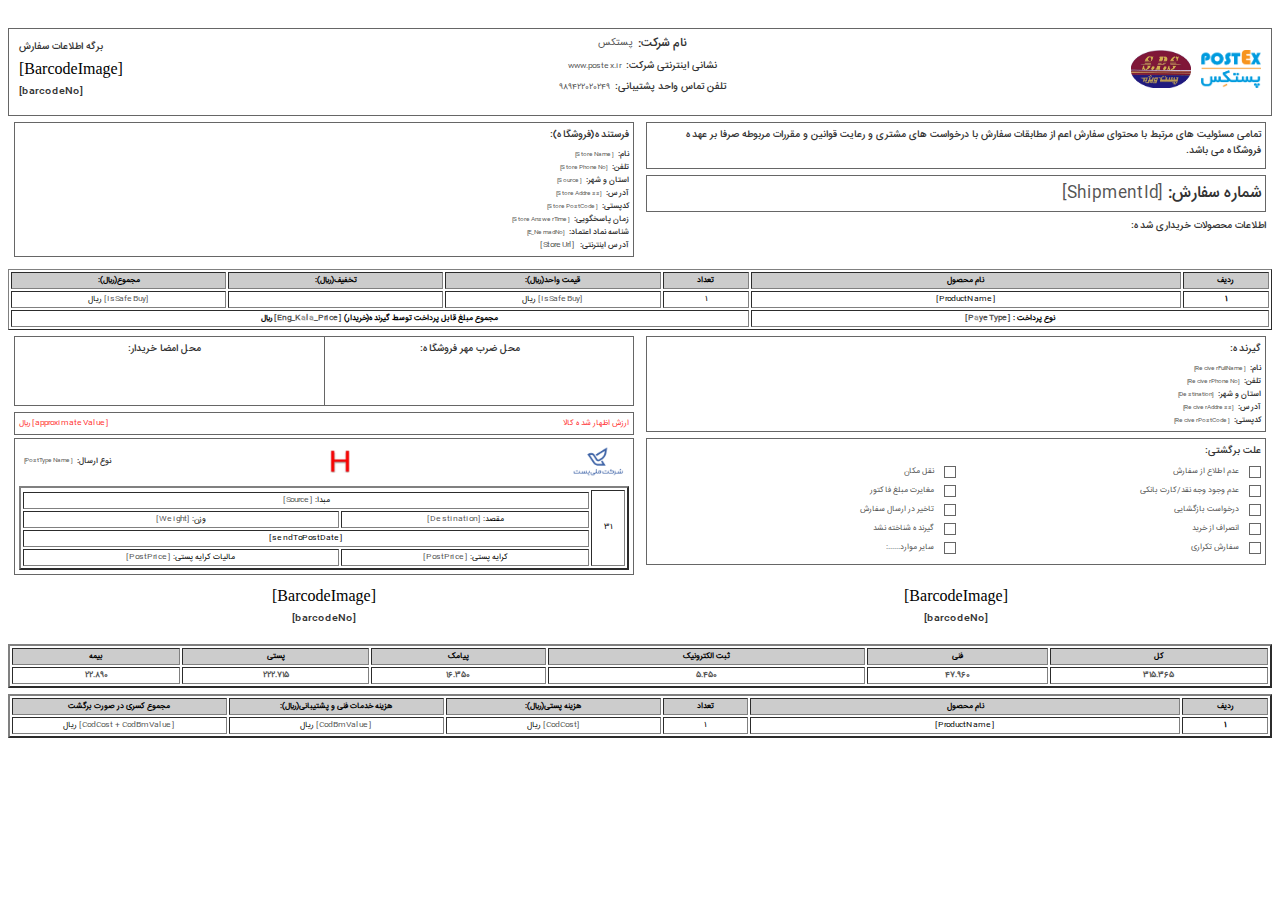
<file: src/Postex.Receipt/Postex.Receipt.Api/Assets/factor-post/index.html>
<!doctype html>
<html lang="fa" dir="rtl">
<head>
	<meta charset="utf-8">
	<meta name="viewport" content="width=device-width, initial-scale=1">
	<title>پست</title>
	
	<style type="text/css">
		/*----- global -----*/
		::-moz-selection{ /* Code for Firefox */
			color: #ffffff;
			background: #F7941D;
		}

		::selection{
			color: #ffffff;
			background: #F7941D;
		}

		/* width */
		::-webkit-scrollbar{
			width: 8px;
			height: 5px;
		}

		/* Track */
		::-webkit-scrollbar-track{
			border-radius: 10px;
		}

		/* Handle */
		::-webkit-scrollbar-thumb{
			background: #F7941D;
			border-radius: 10px;
		}

		@font-face{
			font-family: "I_sans_num";
			src: url("./fonts/IRANSansNum.ttf") format("truetype");
		}

		@font-face{
			font-family: "I_sans_medium";
			src: url("./fonts/IranSans/medium/IRANSans.ttf") format("truetype"),
			url("./fonts/IranSans/medium/IRANSans.woff") format("woff"),
			url("./fonts/IranSans/medium/IRANSans.woff2") format("woff2");
		}

		@font-face{
			font-family: "I_sans_regular";
			src: url("./fonts/IranSans/regular/IRANSans.ttf") format("truetype"), url("./fonts/IranSans/regular/IRANSans.eot") format("eot"),
			url("./fonts/IranSans/regular/IRANSans.woff") format("woff"),
			url("./fonts/IranSans/regular/IRANSans.woff2") format("woff2");
		}

		@font-face{
			font-family: "I_sans_bold";
			src: url("./fonts/IranSans/bold/IRANSans.ttf") format("truetype"),
			url("./fonts/IranSans/bold/IRANSans.eot") format("eot"),
			url("./fonts/IranSans/bold/IRANSans.woff") format("woff"),
			url("./fonts/IranSans/bold/IRANSans.woff2") format("woff2")
		}

		@font-face{
			font-family: "I_sans_light";
			src: url("./fonts/IranSans/light/IRANSans.ttf") format("truetype"), url("./fonts/IranSans/light/IRANSans.eot") format("eot"),
			url("./fonts/IranSans/light/IRANSans.woff") format("woff"),
			url("./fonts/IranSans/light/IRANSans.woff2") format("woff2")
		}

		@media (max-width: 768px){
			::-webkit-scrollbar{
				display: none;
			}
		}

		@media (max-width: 552px){
			p{
				font-size: 8px;
			}

			span, a, label, table{
				font-size: 6px
			}

			.img{
				width: 60px
			}

			.detail-row-1 p, span{
				font-size: 10px;
			}

			.signature h5{
				font-size: 16px;
			}
		}

		p{
			margin-bottom: 5px !important;
			font-family: "I_sans_medium", sans-serif;
			color: #333333;
			font-size: 10px;
			margin-top: 0;
		}

		span, a, label{
			font-family: "I_sans_regular", sans-serif;
			text-align: right;
			color: #555555;
			font-size: 8px;

		}

		table{
			font-family: "I_sans_regular", sans-serif;
			font-size: 8px;
			margin-bottom: 6px !important;
			width: 100%;
			text-align: center;
			/*margin-inline: 6px;*/
		}

		table thead tr th{
			background: #cccccc !important;
			padding: 1px !important;
		}

		table tbody tr th{
			padding: 1px !important;
		}

		table tbody tr td{
			padding: 1px !important;
		}
		
		table tfoot tr th{
			padding: 1px !important;
		}

		table tfoot tr td{
			padding: 1px !important;
		}

		h1, h2, h3, h4, h5, h6{
			font-family: "I_sans_medium", sans-serif;

		}

		a{
			text-decoration: none !important;
		}

		label{
			text-align: right;
		}

		button{
			font-family: "I_sans_regular", sans-serif !important;
		}

		input{
			width: 100%;
			border: 1px solid #cccccc;
			border-radius: 10px;
			padding: 10px;
			text-align: right;
			font-family: "I_sans_regular", sans-serif !important;
		}

		input::placeholder{
			font-family: "I_sans_regular", sans-serif;
		}

		.row{
			display: flex;
		}
	
		.col{
			width: 100%;
			margin-inline: 6px;
			margin-bottom: 6px;
		}
		
		.row .col-12{
			width: 100%;
			margin-inline: 6px;
			margin-bottom: 6px;
		}
		.row .col-6{
			width: 100%;
			margin-inline: 6px;
			margin-bottom: 6px;
		}
		.row .col-4{
			width: 100%;
			margin-inline: 6px;
			margin-bottom: 6px;
		}

		.detail-row{
			display: flex;
			align-items: center;
		}

		.detail-row p{
			white-space: nowrap;
			margin-bottom: 0 !important;
			font-size: 8px;
		}

		.detail-row span{
			margin-inline: 5px;
			font-size: 6px;
		}

		.title-big-row {
			display: flex;
			align-items: center;
		}

		.title-big-row p {
			white-space: nowrap;
			margin-bottom: 0 !important;
			font-size: 12px;
			margin-top: 0;
		}
		.title-big-row 	span {
			margin-inline: 5px;
			font-size: 10px;
		}

		.title-row {
			display: flex;
			align-items: center;
		}
		
		.title-row p {
			white-space: nowrap;
			margin-bottom: 0 !important;
			font-size: 10px;
			margin-top: 0;

		}
		.title-row 	span, a {
			margin-inline: 5px;
			font-size: 8px;
		}

		.detail-row-1 {
			display: flex;
		}
		.detail-row-1 p {
			white-space: nowrap;
			margin-bottom: 0 !important;
			font-size: 16px;
			margin-top: 0;
		}
		.detail-row-1 span {
			margin-inline: 5px;
			font-size: 16px;

		}
		
		.bordered{
			border: 1px solid #666666;
			padding: 4px;
		}

		/*----- pages -----*/
		.template{
			padding: 20px 0;
		}

		/*display item*/
		.d-vije-none{
			display: none;
		}
		.d-vije-block{
			display: block;
		}
		.d-liquid-none{
			display: none;
		}
		.d-liquid-block{
			display: block;
		}
		.d-breakable-none{
			display: none;
		}
		.d-breakable-block{
			display: block;
		}
		.d-OutOfExtent-none{
			display: none;
		}
		.d-OutOfExtent-block{
			display: block;
		}

		.template .img{
			width: 60px;
			display: flex;
		}

		.template .img img{
			width: 100%;
			margin-left: 10px;
		}

		.template .header{
			margin-bottom: 6px;
		}
		.template .header  .title-big-row, .title-row{
			justify-content: center;
		}

		.template .header .col-4{
			/*display: flex;*/
			/*justify-content: center;*/
			/*flex-direction: column;*/
		}
		.template .header .col-4 .title-big-row {
			margin-bottom: 5px;
		}
		.template .header .col-4 .title-row {
			margin-bottom: 5px;
		}

		.template .header .col-4:nth-child(1) {
			display: flex;
			align-items: center;
			justify-content: flex-start;
		}
		.template .header .col-4:nth-child(2){
			align-items: center;
		}

		.template .header .col-4:nth-child(3){
			text-align: left;
		}

		.template	.attention{
			margin-bottom: 6px;
		}
		.template	.attention h5{
			margin-bottom: 0;
		}

		.template .barcode{
			margin-top: 6px;
		}
		.template .barcode .temp{
			margin-bottom: 6px;
		}
		.template .barcode .col-6 {
			text-align: center;
		}

		.template .table-view{
			margin-top: 6px;
		}
		.template .table-view .title{
			display: flex;
			margin-bottom: 6px;
		}
		.template .table-view .title .detail-row{
			margin-inline: 10px;
		}

		.signature{
			display: flex;
			align-items: flex-start;
			justify-content: space-around;
			height: 70%;
			position: relative;
			margin-bottom: 6px;
		}

		.signature:after{
			position: absolute;
			top: 0;
			bottom: 0;
			left: 0;
			right: 0;
			content: "";
			width: 1px;
			height: 100%;
			margin: auto;
			background: #666666;
		}


		.cost{
			display: flex;
			align-items: center;
			justify-content: space-between;
		}
		.cost	span{
			color: #FF3636
		}

		
		.cause{
			/*width: 100%;*/
		}
		.cause p{
			margin-bottom: 6px !important;
		}
		.cause .items	.item	.box{
			width: 10px;
			height: 10px;
			border: 1px solid #666666;
		}
		.cause .items	.item	span{
			margin-inline: 10px;
		}
		
		.cause .items	.item{
			display: flex;
			align-items: center;
			margin-bottom: 6px;
			width: 100%;
		}
		.cause .items{
			display: flex;
			align-items: center;
			justify-content: space-between;
		}


		.post-melli .info{
			display: flex;
			align-items: center;
			justify-content: space-between;
		}
		.post-melli .img-status{
			width: 20px;
		}
		.post-melli .img-status img{
			width: 100%;
		}

		.post-melli .info h4{
			margin-bottom: 0;
			padding-bottom: 0;
		}
		.post-melli	.img	img{
			width: 100%;
		}
		.post-melli	.img{
			width: 60px;
		}
		.post-melli .table{
			margin-bottom: 0 !important;
		}

		.tracking-no{
			margin-bottom: 6px;
		}
	
	</style>

</head>
<body>
	<div>
		<div class="template">
			<div class="container-fluid">
				<div class="header bordered">
					<div class="row">
						<div class="col-4">
							<div class="img">
								<img src="./img/logo.png" alt="postex">
								<img src="./img/SPS.jpg" alt="SPS" class="d-vije-block">
							</div>
						</div>
						
						<div class="col-4">
							<div class="title-big-row">
								<p>نام شرکت:</p>
								<span>پستکس</span>
							</div>
							<div class="title-row">
								<p>نشانی اینترنتی شرکت:</p>
								<a href="https://postex.ir" id="WebSiteUrl">www.postex.ir</a>
<!--								<a href="[WebSiteUrl]" id="WebSiteUrl">[WebSiteUrl]</a>-->
							</div>
							<div class="title-row">
								<p>تلفن تماس واحد پشتیبانی:</p>
								<span id="SupportPhoneNo">989422020249</span>
<!--								<span id="SupportPhoneNo">[SupportPhoneNo]</span>-->
							</div>
						</div>
						
						<div class="col-4">
							<div class="barcode">
								<p>برگه اطلاعات سفارش</p>
								<div class="temp">
<!--									<div id="BarcodeImage">بارکد</div>-->
									<div id="BarcodeImage">[BarcodeImage]</div>
								</div>
<!--								<p id="barcodeNo">۲۱۰۱۶۰۲۰۸۹۰۱۲۴۱۴۸۰۰۰۳۱۴۷</p>-->
								<p id="barcodeNo">[barcodeNo]</p>
							</div>
						</div>
					</div>
				</div>
				
				<div class="body">
					<div class="row">
						<div class="col-6 col-md-6">
							<div class="attention bordered">
								<p>تمامی مسئولیت های مرتبط با محتوای سفارش اعم از مطابقات
									سفارش با درخواست های مشتری و رعایت قوانین و مقررات مربوطه
									صرفا بر عهده فروشگاه می باشد.</p>
							</div>
							
							<div class="tracking-no bordered">
								<div class="detail-row-1">
									<P>شماره سفارش:</P>
<!--									<span id="ShipmentId">۱۳۴۱۷۲۸-۲۴۴۱۰۷۳</span>-->
									<span id="ShipmentId">[ShipmentId]</span>
								</div>
							</div>
							
							<div class="attention">
								<p>اطلاعات محصولات خریداری شده:</p>
							</div>
							
						</div>
						<div class="col-6 col-md-6">
							<div class="bordered">
								<p>فرستنده(فروشگاه):</p>
								<div class="detail-row">
									<p>نام:</p>
<!--									<span id="StoreName">ثنا احمدی</span>-->
									<span id="StoreName">[StoreName]</span>
								</div>
								<div class="detail-row">
									<p>تلفن:</p>
<!--									<span id="StorePhoneNo">09181111111</span>-->
									<span id="StorePhoneNo">[StorePhoneNo]</span>
								</div>
								<div class="detail-row">
									<p>استان و شهر:</p>
<!--									<span id="Source">مرکزی، اراک</span>-->
									<span id="Source">[Source]</span>
								</div>
								<div class="detail-row">
									<p>آدرس:</p>
<!--									<span id="StoreAddress">خیابان شهید شیرودی، به سمت راه آهن</span>-->
									<span id="StoreAddress">[StoreAddress]</span>
								</div>
								<div class="detail-row">
									<p>کدپستی:</p>
<!--									<span id="StorePostCode">38521649852</span>-->
									<span id="StorePostCode">[StorePostCode]</span>
								</div>
								<div class="detail-row">
									<p>زمان پاسخگویی:</p>
<!--									<span id="StoreAnswerTime">10 - 22</span>-->
									<span id="StoreAnswerTime">[StoreAnswerTime]</span>
								</div>
								<div class="detail-row">
									<p>شناسه نماد اعتماد:</p>
<!--									<span id="E_NemadNo">525184855251</span>-->
									<span id="E_NemadNo">[E_NemadNo]</span>
								</div>
								<!--							<div class="detail-row">-->
								<!--								<p>شماره تماس:</p>-->
								<!--								<span>۰۹۳۹۰۰۰۰۸۳۴</span>-->
								<!--							</div>-->
								<div class="detail-row">
									<p>آدرس اینترنتی:</p>
<!--									<a href="https://postex.ir" id="StoreUrl">www.postex.ir</a>-->
									<a href="[StoreUrl]" id="StoreUrl">[StoreUrl]</a>
								</div>
							</div>
						</div>
					</div>
					
					<div class="table-view">
						<table class="table" border="1">
							<thead>
							<tr>
								<th scope="col" width="6%">ردیف</th>
								<th scope="col" width="30%">نام محصول</th>
								<th scope="col" width="6%">تعداد</th>
								<th scope="col" width="15%">قیمت واحد(ريال):</th>
								<th scope="col" width="15%">تخفیف(ريال):</th>
								<th scope="col" width="15%">مجموع(ريال):</th>
							</tr>
							</thead>
							
							<tbody>
							<tr>
								<th scope="row">1</th>
<!--								<td> خدمات فنی مهندسی و کالا زیورالات</td>-->
								<td>[ProductName]</td>
								<td>1</td>
								<td><span class="price">[IsSafeBuy]</span> ریال</td>
								<td></td>
								<td><span class="price">[IsSafeBuy]</span> ریال</td>
							</tr>
							</tbody>
							
							<tfoot>
							<tr>
								<th colspan="2">نوع پرداخت :
<!--									<span id="PayeType">پرداخت در محل</span>-->
									<span id="PayeType">[PayeType]</span>
								</th>
								<th colspan="4">مجموع مبلغ قابل پرداخت توسط گیرنده(خریدار)
<!--									<span class="price" id="Eng_Kala_Price">315165</span> -->
									<span class="price" id="Eng_Kala_Price">[Eng_Kala_Price]</span>
									ريال
								</th>
							</tr>
							</tfoot>
						</table>
					</div>
					
					<div class="row">
						<div class="col-6 col-md-6">
							<div class="bordered">
								<p>گیرنده:</p>
								<div class="detail-row">
									<p>نام:</p>
<!--									<span id="ReciverFullName">ثنا احمدی</span>-->
									<span id="ReciverFullName">[ReciverFullName]</span>
								</div>
								<div class="detail-row">
									<p>تلفن:</p>
<!--									<span id="ReciverPhoneNo">09181111111</span>-->
									<span id="ReciverPhoneNo">[ReciverPhoneNo]</span>
								</div>
								<div class="detail-row">
									<p>استان و شهر:</p>
									<!--								<span id="Country_State">مرکزی، اراک</span>-->
									<span id="Destination">[Destination]</span>
								</div>
								<div class="detail-row">
									<p>آدرس:</p>
<!--									<span id="ReciverAddress">خیابان شهید شیرودی، به سمت راه آهن</span>-->
									<span id="ReciverAddress">[ReciverAddress]</span>
								</div>
								<div class="detail-row">
									<p>کدپستی:</p>
<!--									<span id="ReciverPostCode">38521649852</span>-->
									<span id="ReciverPostCode">[ReciverPostCode]</span>
								</div>
<!--								<div class="detail-row">-->
<!--									<p>زمان پاسخگویی:</p>-->
<!--									<span>10 - 22</span>-->
<!--								</div>-->
<!--								<div class="detail-row">-->
<!--									<p>شناسه نماد اعتماد:</p>-->
<!--									<span></span>-->
<!--								</div>-->
								<!--							<div class="detail-row">-->
								<!--								<p>شماره تماس:</p>-->
								<!--								<span>۰۹۳۹۰۰۰۰۸۳۴</span>-->
								<!--							</div>-->
<!--								<div class="detail-row">-->
<!--									<p>آدرس اینترنتی:</p>-->
<!--									<a href="https://postex.ir" id="">www.postex.ir</a>-->
<!--								</div>-->
							</div>
						</div>
						
						<div class="col-6 col-md-6" style="margin-bottom: 16px">
							<div class="signature bordered">
								<div>
									<p>محل ضرب مهر فروشگاه:</p>
								</div>
								
								<div>
									<p>محل امضا خریدار:</p>
								</div>
							</div>
							
							<div class="cost bordered">
								<span>ارزش اظهار شده کالا</span>
								<span>
<!--									<span class="price" id="approximateValue">555000</span> -->
									<span class="price" id="approximateValue">[approximateValue]</span>
									ريال
								</span>
							</div>
						</div>
					</div>
					
					<div class="row">
						<div class="col-6 col-md-6">
							<div class="cause bordered">
								<p>علت برگشتی:</p>
								
								<div class="items">
									<div class="item">
										<div class="box"></div>
										<span>عدم اطلاع از سفارش</span>
									</div>
									<div class="item">
										<div class="box"></div>
										<span>نقل مکان</span>
									</div>
								</div>
								
								<div class="items">
									<div class="item">
										<div class="box"></div>
										<span>عدم وجود وجه نقد/کارت بانکی</span>
									</div>
									<div class="item">
										<div class="box"></div>
										<span>مغایرت مبلغ فاکتور</span>
									</div>
								</div>
								
								<div class="items">
									<div class="item">
										<div class="box"></div>
										<span>درخواست بازگشایی</span>
									</div>
									<div class="item">
										<div class="box"></div>
										<span>تاخیر در ارسال سفارش</span>
									</div>
								</div>
								
								<div class="items">
									<div class="item">
										<div class="box"></div>
										<span>انصراف از خرید</span>
									</div>
									<div class="item">
										<div class="box"></div>
										<span>گیرنده شناخته نشد</span>
									</div>
								</div>
								
								<div class="items">
									<div class="item">
										<div class="box"></div>
										<span>سفارش تکراری</span>
									</div>
									<div class="item">
										<div class="box"></div>
										<span>سایر موارد......:</span>
									</div>
								</div>
							
							
							</div>
						</div>
						
						<div class="col-6 col-md-6">
							<div class="post-melli bordered">
							
						<div class="info">
							<div class="img">
								<img src="./img/post.png" alt="post">
							</div>
							<div class="img-status">
								<img src="./img/h.jpg" alt="h" class="d-OutOfExtent-block">
								<img src="./img/liquid.jpg" alt="liquid" class="d-liquid-none">
								<img src="./img/breakable.jpg" alt="breakable" class="d-breakable-none">
							</div>
							<div class="detail-row">
								<p>نوع ارسال:</p>
<!--								<span id="PostTypeName">پیشتاز</span>-->
								<span id="PostTypeName">[PostTypeName]</span>
							
							</div>
						</div>
								
								<div class="table-view">
									<table class="table table-bordered" border="2">
										<tr class="rowspan">
											<td rowspan="5">31</td>
										</tr>
										
										<tr>
											<td colspan="2">مبدا: <span>[Source]</span></td>
										</tr>
										<tr>
											<td>مقصد: <span>[Destination]</span></td>
											<td>وزن:
<!--												<span id="Weight">100</span>-->
												<span id="Weight">[Weight]</span>
											</td>
										</tr>
										<tr>
<!--											<td colspan="2" id="sendToPostDate">1402/04/27</td>-->
											<td colspan="2" id="sendToPostDate">[sendToPostDate]</td>
										</tr>
										<tr>
											<td>کرایه پستی: <span class="price" id="PostPrice">[PostPrice]</span></td>
											<td>مالیات کرایه پستی: <span class="price">[PostPrice]</span></td>
										</tr>
									</table>
								</div>
							</div>
						</div>
					</div>
					
					<div class="barcode">
						<div class="row">
							<div class="col-6 col-md-6">
								<div class="temp">
									<div id="_BarcodeImage">[BarcodeImage]</div>
								</div>
								<p id="_barcodeNo">[barcodeNo]</p>
							</div>
							<div class="col-6 col-md-6">
								<div class="temp">
									<div id="__BarcodeImage">[BarcodeImage]</div>
								</div>
								<p id="__barcodeNo">[barcodeNo]</p>
							</div>
						</div>
					</div>
					
					<div class="table-view">
						<table class="table table-bordered" border="2">
							<thead>
							<tr>
								<th scope="col">کل</th>
								<th scope="col">فنی</th>
								<th scope="col">ثبت الکترونیک</th>
								<th scope="col">پیامک</th>
								<th scope="col">پستی</th>
								<th scope="col">بیمه</th>
							</tr>
							</thead>
							
							<tbody>
							<tr>
								<th><span class="price">315365</span></th>
								<th><span class="price">47960</span></th>
								<th><span class="price">5450</span></th>
								<th><span class="price">16350</span></th>
								<th><span class="price">222715</span></th>
								<th><span class="price">22890</span></th>
							</tr>
							</tbody>
						</table>
					</div>
					
					<div class="table-view">
						<table class="table table-bordered" border="2">
							<thead>
							<tr>
								<th scope="col" width="6%">ردیف</th>
								<th scope="col" width="30%">نام محصول</th>
								<th scope="col" width="6%">تعداد</th>
								<th scope="col" width="15%">هزینه پستی(ريال):</th>
								<th scope="col" width="15%">هزینه خدمات فنی و پشتیبانی(ريال):</th>
								<th scope="col" width="15%">مجموع کسری در صورت برگشت</th>
							</tr>
							</thead>
							
							<tbody>
							<tr>
								<th scope="row">1</th>
								<td id="ProductName">[ProductName]</td>
								<td>1</td>
								<td><span class="price">[CodCost]</span> ریال</td>
								<td><span class="price">[CodBmValue]</span> ریال</td>
								<td><span class="price">[CodCost + CodBmValue]</span> ریال</td>
							</tr>
							</tbody>
						</table>
					</div>
				
				
				</div>
			</div>
		
		</div>
	</div>
	
	
	<script type="text/javascript">
    const price = document.getElementsByClassName('price')

    for (var i = 0; i < price.length; i++) {
      if (price[i].innerText && price[i].innerText != 'undefined') {
        const str = price[i].innerText?.toString()?.split(".");
        if (str[0]?.length >= 4) {
          str[0] = str[0]?.replace(/(\d)(?=(\d{3})+$)/g, "$1.");
        }
        if (str[1] && str[1]?.length >= 5) {
          str[1] = str[1]?.replace(/(\d{3})/g, "$1 ");
        }
        document.getElementsByClassName('price')[i].innerHTML=str.join(",")
      }
    }
	</script>

</body>
</html>
</file>
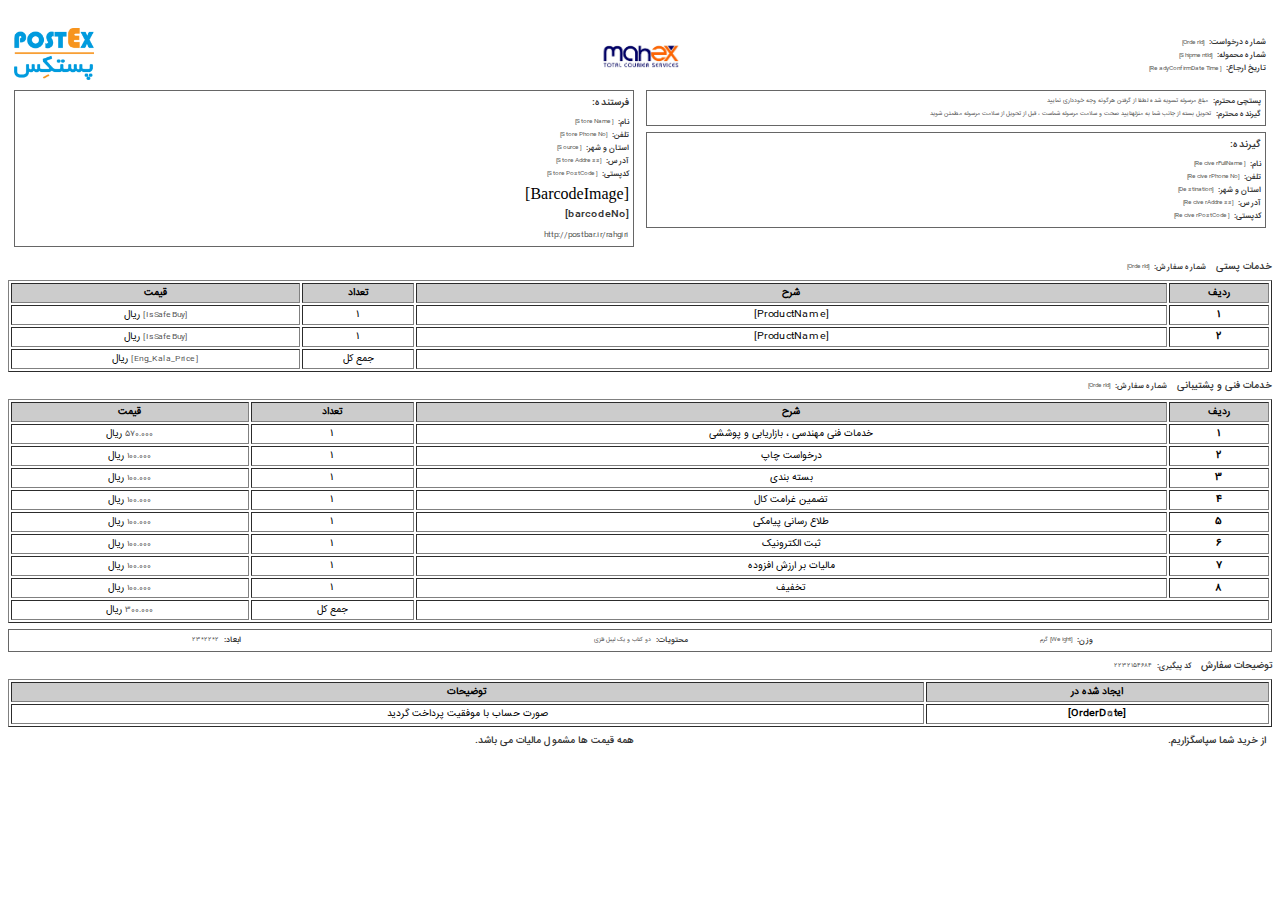
<file: src/Postex.Receipt/Postex.Receipt.Api/Assets/factor-service/index.html>
<!doctype html>
<html lang="fa" dir="rtl">
<head>
	<meta charset="utf-8">
	<meta name="viewport" content="width=device-width, initial-scale=1">
	<title>ماهکس</title>
	
	<style type="text/css">
		/*----- global -----*/
		::-moz-selection{ /* Code for Firefox */
			color: #ffffff;
			background: #F7941D;
		}

		::selection{
			color: #ffffff;
			background: #F7941D;
		}

		/* width */
		::-webkit-scrollbar{
			width: 8px;
			height: 5px;
		}

		/* Track */
		::-webkit-scrollbar-track{
			border-radius: 10px;
		}

		/* Handle */
		::-webkit-scrollbar-thumb{
			background: #F7941D;
			border-radius: 10px;
		}

		@font-face{
			font-family: "I_sans_num";
			src: url("./fonts/IRANSansNum.ttf") format("truetype");
		}

		@font-face{
			font-family: "I_sans_medium";
			src: url("./fonts/IranSans/medium/IRANSans.ttf") format("truetype"),
			url("./fonts/IranSans/medium/IRANSans.woff") format("woff"),
			url("./fonts/IranSans/medium/IRANSans.woff2") format("woff2");
		}

		@font-face{
			font-family: "I_sans_regular";
			src: url("./fonts/IranSans/regular/IRANSans.ttf") format("truetype"), url("./fonts/IranSans/regular/IRANSans.eot") format("eot"),
			url("./fonts/IranSans/regular/IRANSans.woff") format("woff"),
			url("./fonts/IranSans/regular/IRANSans.woff2") format("woff2");
		}

		@font-face{
			font-family: "I_sans_bold";
			src: url("./fonts/IranSans/bold/IRANSans.ttf") format("truetype"),
			url("./fonts/IranSans/bold/IRANSans.eot") format("eot"),
			url("./fonts/IranSans/bold/IRANSans.woff") format("woff"),
			url("./fonts/IranSans/bold/IRANSans.woff2") format("woff2")
		}

		@font-face{
			font-family: "I_sans_light";
			src: url("./fonts/IranSans/light/IRANSans.ttf") format("truetype"), url("./fonts/IranSans/light/IRANSans.eot") format("eot"),
			url("./fonts/IranSans/light/IRANSans.woff") format("woff"),
			url("./fonts/IranSans/light/IRANSans.woff2") format("woff2")
		}

		@media (max-width: 768px){
			::-webkit-scrollbar{
				display: none;
			}
		}

		@media (max-width: 552px){
			p{
				font-size: 8px;
			}

			span, a, label, table{
				font-size: 6px
			}

			.img{
				width: 60px
			}
		}

		p{
			margin-bottom: 5px !important;
			font-family: "I_sans_medium", sans-serif;
			color: #333333;
			font-size: 10px;
			margin-top: 0;
		}

		span, a, label{
			font-family: "I_sans_regular", sans-serif;
			text-align: right;
			color: #555555;
			font-size: 8px;

		}

		table{
			font-family: "I_sans_regular", sans-serif;
			font-size: 10px;
			margin-bottom: 6px !important;
			width: 100%;
			text-align: center;
		}

		table thead tr th{
			background: #cccccc !important;
			padding: 1px !important;
		}

		table tbody tr th{
			padding: 1px !important;
		}

		table tbody tr td{
			padding: 1px !important;
		}

		table tfoot tr th{
			padding: 1px !important;
		}

		table tfoot tr td{
			padding: 1px !important;
		}

		h1, h2, h3, h4, h5, h6{
			font-family: "I_sans_medium", sans-serif;

		}

		a{
			text-decoration: none !important;
		}

		label{
			text-align: right;
		}

		button{
			font-family: "I_sans_regular", sans-serif !important;
		}

		input{
			width: 100%;
			border: 1px solid #cccccc;
			border-radius: 10px;
			padding: 10px;
			text-align: right;
			font-family: "I_sans_regular", sans-serif !important;
		}

		input::placeholder{
			font-family: "I_sans_regular", sans-serif;
		}

		.row{
			display: flex;
		}

		.col{
			width: 100%;
			margin-inline: 6px;
			margin-bottom: 6px;
		}

		.row .col-12{
			width: 100%;
			margin-inline: 6px;
			margin-bottom: 6px;
		}

		.row .col-6{
			width: 100%;
			margin-inline: 6px;
			margin-bottom: 6px;
		}

		.row .col-4{
			width: 100%;
			margin-inline: 6px;
			margin-bottom: 6px;
		}

		.detail-row{
			display: flex;
			align-items: center;
		}

		.detail-row p{
			white-space: nowrap;
			margin-bottom: 0 !important;
			font-size: 8px;
		}

		.detail-row span{
			margin-inline: 5px;
			font-size: 6px;
		}

		.bordered{
			border: 1px solid #666666;
			padding: 4px;
		}

		/*----- pages -----*/
		.template{
			padding: 20px 0;
		}

		.d-mahex-none{
			display: none;
		}

		.d-mahex-block{
			display: block;
		}

		.d-chapar-none{
			display: none;
		}

		.d-chapar-block{
			display: block;
		}

		.d-kbk-none{
			display: none;
		}

		.d-kbk-block{
			display: block;
		}

		.template .img{
			width: 80px;
		}

		.template .img img{
			width: 100%;
		}

		.template .header{
			/*margin-bottom: 6px;*/
		}

		.template .header .col-4{
			display: flex;
			justify-content: center;
			flex-direction: column;
		}

		.template .header .col-4:nth-child(2){
			align-items: center;
		}

		.template .header .col-4:nth-child(3){
			display: flex;
			align-items: flex-end;
		}

		.template .attention{
			margin-bottom: 6px;
		}

		.template .barcode{
			margin-top: 4px;
		}

		.template .barcode .temp{
			margin-bottom: 4px;
		}
		.template .barcode p{
			margin-bottom: 0 !important;
		}

		.template .table-view{
			margin-top: 6px;
		}

		.template .table-view .title{
			display: flex;
			align-items: baseline;
			/*margin-bottom: 4px;*/
		}

		.template .table-view .title .detail-row{
			margin-inline: 10px;
		}
		
		.details{
			display: flex;
			align-items: center;
			justify-content: space-around;
		}
	
	</style>

</head>
<body>
	<div class="template">
		<div class="container-fluid">
			<div class="header">
				<div class="row">
					<div class="col-4 col-md-4">
						<div class="detail-row">
							<p>شماره درخواست:</p>
							<!--							<span id="OrderId">1304215</span>-->
							<span id="OrderId">[OrderId]</span>
						</div>
						<div class="detail-row">
							<p>شماره محموله:</p>
							<!--							<span id="ShipmentId">1235664</span>-->
							<span id="ShipmentId">[ShipmentId]</span>
						</div>
						<div class="detail-row">
							<p>تاریخ ارجاع:</p>
							<!--							<span id="ReadyConfirmDateTime">1402/02/05</span>-->
							<span id="ReadyConfirmDateTime">[ReadyConfirmDateTime]</span>
						</div>
					</div>
					<div class="col-4 col-md-4">
						<div class="img d-mahex-block">
							<img src="./img/mahex.png" alt="mahex">
						</div>
						<div class="img d-chapar-none">
							<img src="./img/chapar.png" alt="chapar">
						</div>
						<div class="img d-kbk-none">
							<img src="./img/kbk.png" alt="kbk">
						</div>
					</div>
					<div class="col-4 col-md-4">
						<div class="img">
							<img src="./img/logo.png" alt="postex">
						</div>
					</div>
				</div>
			</div>
			
			<div class="body">
				<div class="row">
					<div class="col-6 col-md-6">
						<div class="attention bordered">
							<div class="detail-row">
								<p>پستچی محترم:</p>
								<span>مبلغ مرسوله تسویه شده لطفا از گرفتن هرگونه وجه خودداری نمایید</span>
							</div>
							
							<div class="detail-row">
								<p>گیرنده محترم:</p>
								<span>تحویل بسته از جانب شما به منزلهتایید صحت و سلامت مرسوله شماست ، قبل از تحویل از سلامت مرسوله مطمئن شوید</span>
							</div>
						</div>
						<div class="bordered">
							<p>گیرنده:</p>
							<div class="detail-row">
								<p>نام:</p>
								<!--									<span id="ReciverFullName">ثنا احمدی</span>-->
								<span id="ReciverFullName">[ReciverFullName]</span>
							</div>
							<div class="detail-row">
								<p>تلفن:</p>
								<!--									<span id="ReciverPhoneNo">09181111111</span>-->
								<span id="ReciverPhoneNo">[ReciverPhoneNo]</span>
							</div>
							<div class="detail-row">
								<p>استان و شهر:</p>
								<!--								<span id="Country_State">مرکزی، اراک</span>-->
								<span id="Destination">[Destination]</span>
							</div>
							<div class="detail-row">
								<p>آدرس:</p>
								<!--									<span id="ReciverAddress">خیابان شهید شیرودی، به سمت راه آهن</span>-->
								<span id="ReciverAddress">[ReciverAddress]</span>
							</div>
							<div class="detail-row">
								<p>کدپستی:</p>
								<!--									<span id="ReciverPostCode">38521649852</span>-->
								<span id="ReciverPostCode">[ReciverPostCode]</span>
							</div>
						
						</div>
					</div>
					<div class="col-6 col-md-6">
						<div class="bordered">
							<p>فرستنده:</p>
							<div class="detail-row">
								<p>نام:</p>
								<!--									<span id="StoreName">ثنا احمدی</span>-->
								<span id="StoreName">[StoreName]</span>
							</div>
							<div class="detail-row">
								<p>تلفن:</p>
								<!--									<span id="StorePhoneNo">09181111111</span>-->
								<span id="StorePhoneNo">[StorePhoneNo]</span>
							</div>
							<div class="detail-row">
								<p>استان و شهر:</p>
								<!--									<span id="Source">مرکزی، اراک</span>-->
								<span id="Source">[Source]</span>
							</div>
							<div class="detail-row">
								<p>آدرس:</p>
								<!--									<span id="StoreAddress">خیابان شهید شیرودی، به سمت راه آهن</span>-->
								<span id="StoreAddress">[StoreAddress]</span>
							</div>
							<div class="detail-row">
								<p>کدپستی:</p>
								<!--									<span id="StorePostCode">38521649852</span>-->
								<span id="StorePostCode">[StorePostCode]</span>
							</div>
							
							<div class="barcode">
								<div class="temp">
									<!--									<div id="BarcodeImage">بارکد</div>-->
									<div id="BarcodeImage">[BarcodeImage]</div>
								</div>
								<!--								<p id="barcodeNo">۲۱۰۱۶۰۲۰۸۹۰۱۲۴۱۴۸۰۰۰۳۱۴۷</p>-->
								<p id="barcodeNo">[barcodeNo]</p>
								<a href="#">http://postbar.ir/rahgiri</a>
							</div>
						</div>
					</div>
				</div>
				
				<div class="table-view">
					
					<div class="title">
						<p>خدمات پستی</p>
						
						<div class="detail-row">
							<p>شماره سفارش:</p>
							<!--							<span id="_OrderId">2232154684</span>-->
							<span id="_OrderId">[OrderId]</span>
						</div>
					</div>
					
					
					<table class="table table-bordered" border="1">
						<thead>
						<tr>
							<th scope="col" width="8%">ردیف</th>
							<th scope="col" width="60%">شرح</th>
							<th scope="col">تعداد</th>
							<th scope="col">قیمت</th>
						</tr>
						</thead>
						<tbody>
						<tr>
							<th scope="row">1</th>
							<!--							<td id="ProductName">بسته ماهکس</td>-->
							<td id="ProductName">[ProductName]</td>
							<td>1</td>
							<td><span class="price">[IsSafeBuy]</span> ریال</td>
						</tr>
						<tr>
							<th scope="row">2</th>
							<!--							<td id="_ProductName">کارتن و لفاف</td>-->
							<td id="_ProductName">[ProductName]</td>
							<td>1</td>
							<td><span class="price">[IsSafeBuy]</span> ریال</td>
						</tr>
						
						</tbody>
						
						<tfoot>
						<tr>
							<th colspan="2"></th>
							<td>جمع کل</td>
							<td><span class="price" id="Eng_Kala_Price">[Eng_Kala_Price]</span> ریال</td>
						</tr>
						</tfoot>
					</table>
				
				</div>
				
				
				<div class="table-view">
					
					<div class="title">
						<p>خدمات فنی و پشتیبانی</p>
						
						<div class="detail-row">
							<p>شماره سفارش:</p>
							<!--							<span id="__OrderId">2232154684</span>-->
							<span id="__OrderId">[OrderId]</span>
						</div>
					</div>
					
					
					<table class="table table-bordered" border="1">
						<thead>
						<tr>
							<th scope="col" width="8%">ردیف</th>
							<th scope="col" width="60%">شرح</th>
							<th scope="col">تعداد</th>
							<th scope="col">قیمت</th>
						</tr>
						</thead>
						<tbody>
						<tr>
							<th scope="row">1</th>
							<td>خدمات فنی مهندسی ، بازاریابی و پوششی</td>
							<td>1</td>
							<td><span class="price">570000</span> ریال</td>
						</tr>
						<tr>
							<th scope="row">2</th>
							<td>درخواست چاپ</td>
							<td>1</td>
							<td><span class="price">100000</span> ریال</td>
						</tr>
						<tr>
							<th scope="row">3</th>
							<td>بسته بندی</td>
							<td>1</td>
							<td><span class="price">100000</span> ریال</td>
						</tr>
						<tr>
							<th scope="row">4</th>
							<td>تضمین غرامت کال</td>
							<td>1</td>
							<td><span class="price">100000</span> ریال</td>
						</tr>
						<tr>
							<th scope="row">5</th>
							<td>طلاع رسانی پیامکی</td>
							<td>1</td>
							<td><span class="price">100000</span> ریال</td>
						</tr>
						<tr>
							<th scope="row">6</th>
							<td>ثبت الکترونیک</td>
							<td>1</td>
							<td><span class="price">100000</span> ریال</td>
						</tr>
						<tr>
							<th scope="row">7</th>
							<td>مالیات بر ارزش افزوده</td>
							<td>1</td>
							<td><span class="price">100000</span> ریال</td>
						</tr>
						<tr>
							<th scope="row">8</th>
							<td>تخفیف</td>
							<td>1</td>
							<td><span class="price">100000</span> ریال</td>
						</tr>
						
						</tbody>
						
						<tfoot>
						<tr>
							<th colspan="2"></th>
							<td>جمع کل</td>
							<td><span class="price">300000</span> ریال</td>
						</tr>
						</tfoot>
					</table>
				
				</div>
				
				
				<div class="details bordered">
						<div class="detail-row">
							<p>وزن:</p>
							<span id="Weight">[Weight] گرم</span>
						</div>
						<div class="detail-row">
							<p>محتویات:</p>
							<span>دو کتاب و یک لیبل فلزی</span>
						</div>
						<div class="detail-row">
							<p>ابعاد:</p>
							<span>2*22*23</span>
						</div>
				</div>
				
				<div class="table-view">
					
					<div class="title">
						<p>توضیحات سفارش</p>
						
						<div class="detail-row">
							<p>کد پیگیری:</p>
							<span>2232154684</span>
						</div>
					</div>
					
					
					<table class="table table-bordered" border="1">
						<thead>
						<tr>
							<th scope="col">ایجاد شده در</th>
							<th scope="col">توضیحات</th>
						</tr>
						</thead>
						<tbody>
						<tr>
							<!--							<th scope="row" id="OrderDate">1402/02/05 17:30</th>-->
							<th scope="row" id="OrderDate">[OrderDate]</th>
							<td>صورت حساب با موفقیت پرداخت گردید</td>
						</tr>
						</tbody>
					</table>
				
				</div>
				
				
				<div class="desc">
					<div class="row">
						<div class="col-12 col-md-6">
							<p>از خرید شما سپاسگزاریم.</p>
						</div>
						<div class="col-12 col-md-6">
							<p> همه قیمت ها مشمول مالیات می باشد.</p>
						</div>
					</div>
				</div>
			
			</div>
		</div>
	
	</div>
	
	<script type="text/javascript">
    const price = document.getElementsByClassName('price')

    for (var i = 0; i < price.length; i++) {
      if (price[i].innerText && price[i].innerText != 'undefined') {
        const str = price[i].innerText?.toString()?.split(".");
        if (str[0]?.length >= 4) {
          str[0] = str[0]?.replace(/(\d)(?=(\d{3})+$)/g, "$1.");
        }
        if (str[1] && str[1]?.length >= 5) {
          str[1] = str[1]?.replace(/(\d{3})/g, "$1 ");
        }
        document.getElementsByClassName('price')[i].innerHTML = str.join(",")
      }
    }
	</script>

</body>
</html>
</file>
